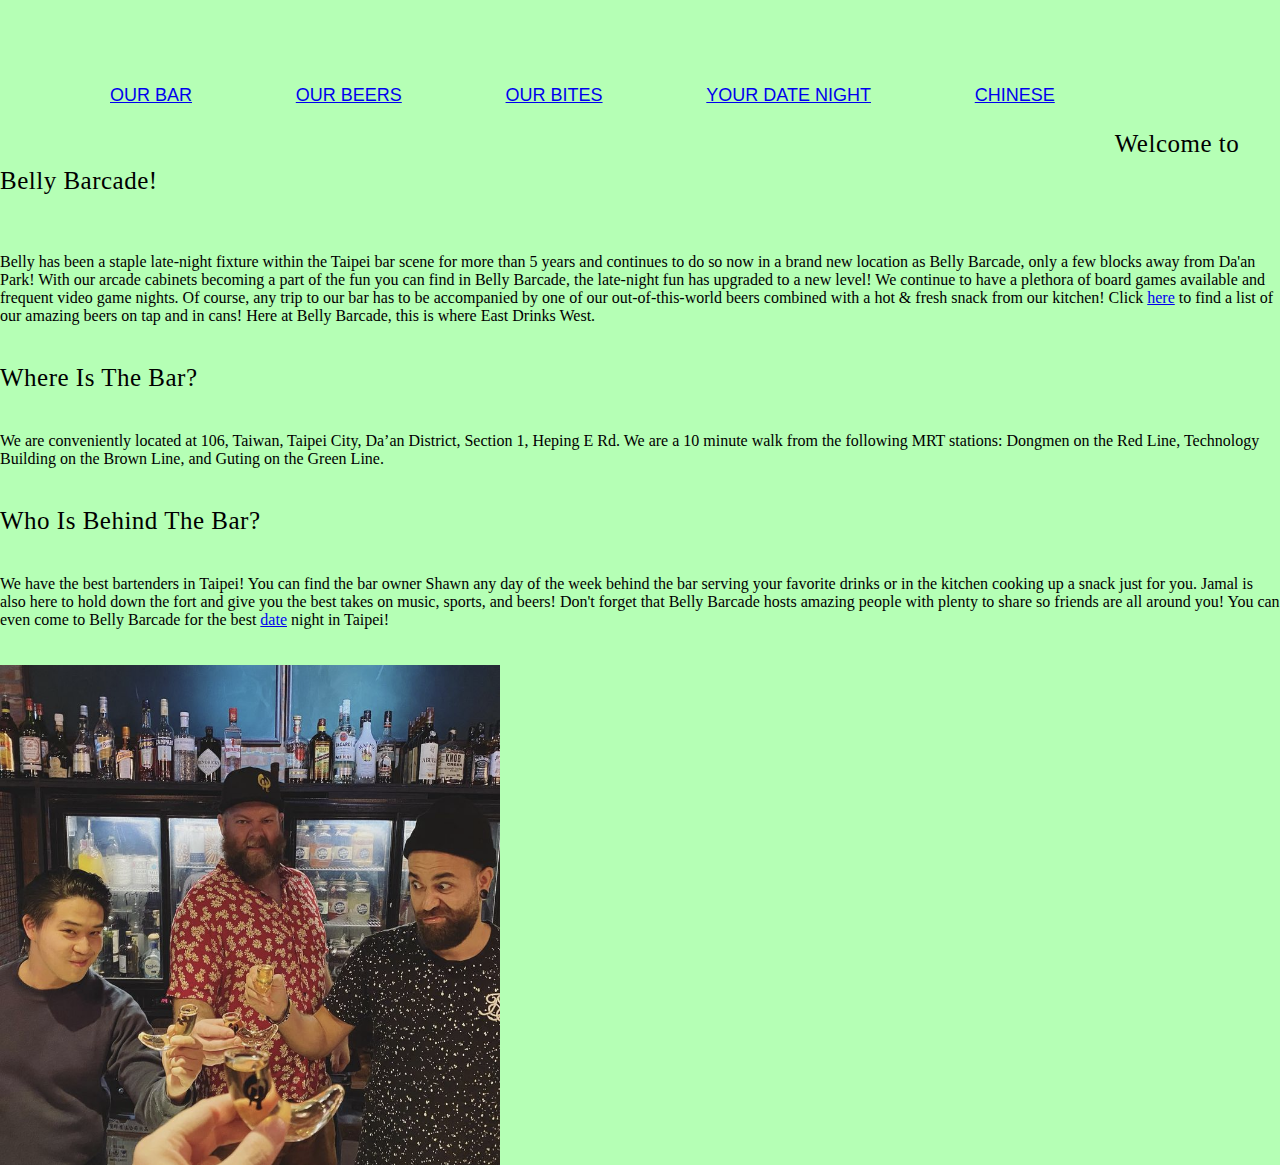
<file: index.html>
<html lang="en">
<head>
    <meta charset="UTF-8">
    <meta http-equiv="X-UA-Compatible" content="IE=edge">
    <meta name="viewport" content="width=device-width, initial-scale=1.0">
    <title>Our Bar</title>
    <link rel="stylesheet" href="style.css">
</head>

<body>

    <header>

    
    
        <nav>
            <ul>
                <li><a href="index.html">Our Bar</a></li>
                <li><a href="beers.html">Our Beers</a></li>
                <li><a href="bites.html">Our Bites</a></li>
                <li><a href="date.html">Your Date Night</a></li>
                <li><a href="chinese.html">Chinese</a></li>

            </ul>
        </nav>

        </header>
        <br>
        <br>
        <br>
        <br>
        <br>
        <br>

  <h1>Welcome to Belly Barcade!</h1>
  <br>
  <br>
        <p1>Belly has been a staple late-night fixture within the Taipei bar scene for more than 5 years and continues to do so now in a brand new location as Belly Barcade, only a few blocks away from Da'an Park! With our arcade cabinets becoming a part of the fun you can find in Belly Barcade, the late-night fun has upgraded to a new level! We continue to have a plethora of board games available and frequent video game nights. Of course, any trip to our bar has to be accompanied by one of our out-of-this-world beers combined with a hot & fresh snack from our kitchen! Click <a href="beers.html">here</a> to find a list of our amazing beers on tap and in cans! Here at Belly Barcade, this is where East Drinks West.</p1>
        <br>
        <br>

  <h1>Where Is The Bar?</h1>
  <br>
        <p1>We are conveniently located at 106, Taiwan, Taipei City, Da’an District, Section 1, Heping E Rd. We are a 10 minute walk from the following MRT stations: Dongmen on the Red Line, Technology Building on the Brown Line, and Guting on the Green Line.</p1>
        <br>
        <br>

  <h1>Who Is Behind The Bar?</h1>
  <br>
        <p1>We have the best bartenders in Taipei! You can find the bar owner Shawn any day of the week behind the bar serving your favorite drinks or in the kitchen cooking up a snack just for you. Jamal is also here to hold down the fort and give you the best takes on music, sports, and beers! Don't forget that Belly Barcade hosts amazing people with plenty to share so friends are all around you! You can even come to Belly Barcade for the best <a href="date.html">date</a> night in Taipei!</p1>
        <br>
        <br>
        <br>

        <img src="/cheers.png" height="500px" width="500px">




    
</body>
</html>
</file>
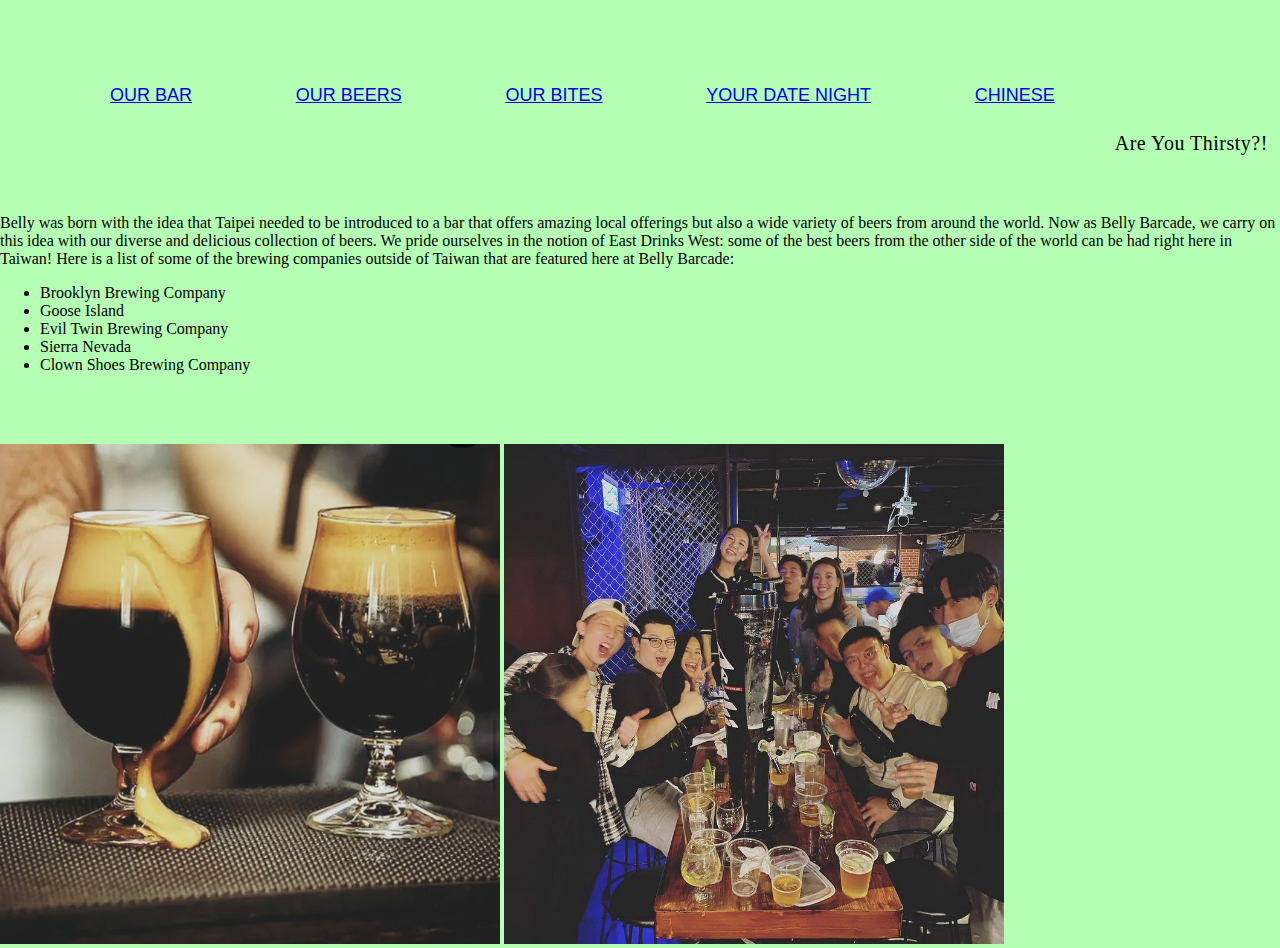
<file: beers.html>
<html lang="en">
<head>
    <meta charset="UTF-8">
    <meta http-equiv="X-UA-Compatible" content="IE=edge">
    <meta name="viewport" content="width=device-width, initial-scale=1.0">
    <title>Our Beers</title>
    <link rel="stylesheet" href="style.css">
</head>

<body>

    <header>

      
        <nav>
            <ul>
                <li><a href="index.html">Our Bar</a></li>
                <li><a href="beers.html">Our Beers</a></li>
                <li><a href="bites.html">Our Bites</a></li>
                <li><a href="date.html">Your Date Night</a></li>
                <li><a href="chinese.html">Chinese</a></li>

            </ul>
        </nav>

        </header>
        <br>
        <br>
        <br>
        <br>
        <br>
        <br>

  <h3>Are You Thirsty?!</h3>
  <br>
  <br>
        <p2>Belly was born with the idea that Taipei needed to be introduced to a bar that offers amazing local offerings but also a wide variety of beers from around the world. Now as Belly Barcade, we carry on this idea with our diverse and delicious collection of beers. We pride ourselves in the notion of East Drinks West: some of the best beers from the other side of the world can be had right here in Taiwan! Here is a list of some of the brewing companies outside of Taiwan that are featured here at Belly Barcade:

            <ul>
                <li>Brooklyn Brewing Company</li>
                <li>Goose Island</li>
                <li>Evil Twin Brewing Company</li>
                <li>Sierra Nevada</li>
                <li>Clown Shoes Brewing Company</li>
            </ul>
        </p2>
        <br>
        <br>
        <br>

        <img src="/stout.png" height="500px" width="500px">

        <img src="/funtime.png" height="500px" width="500px">

</body>
</html>
</file>
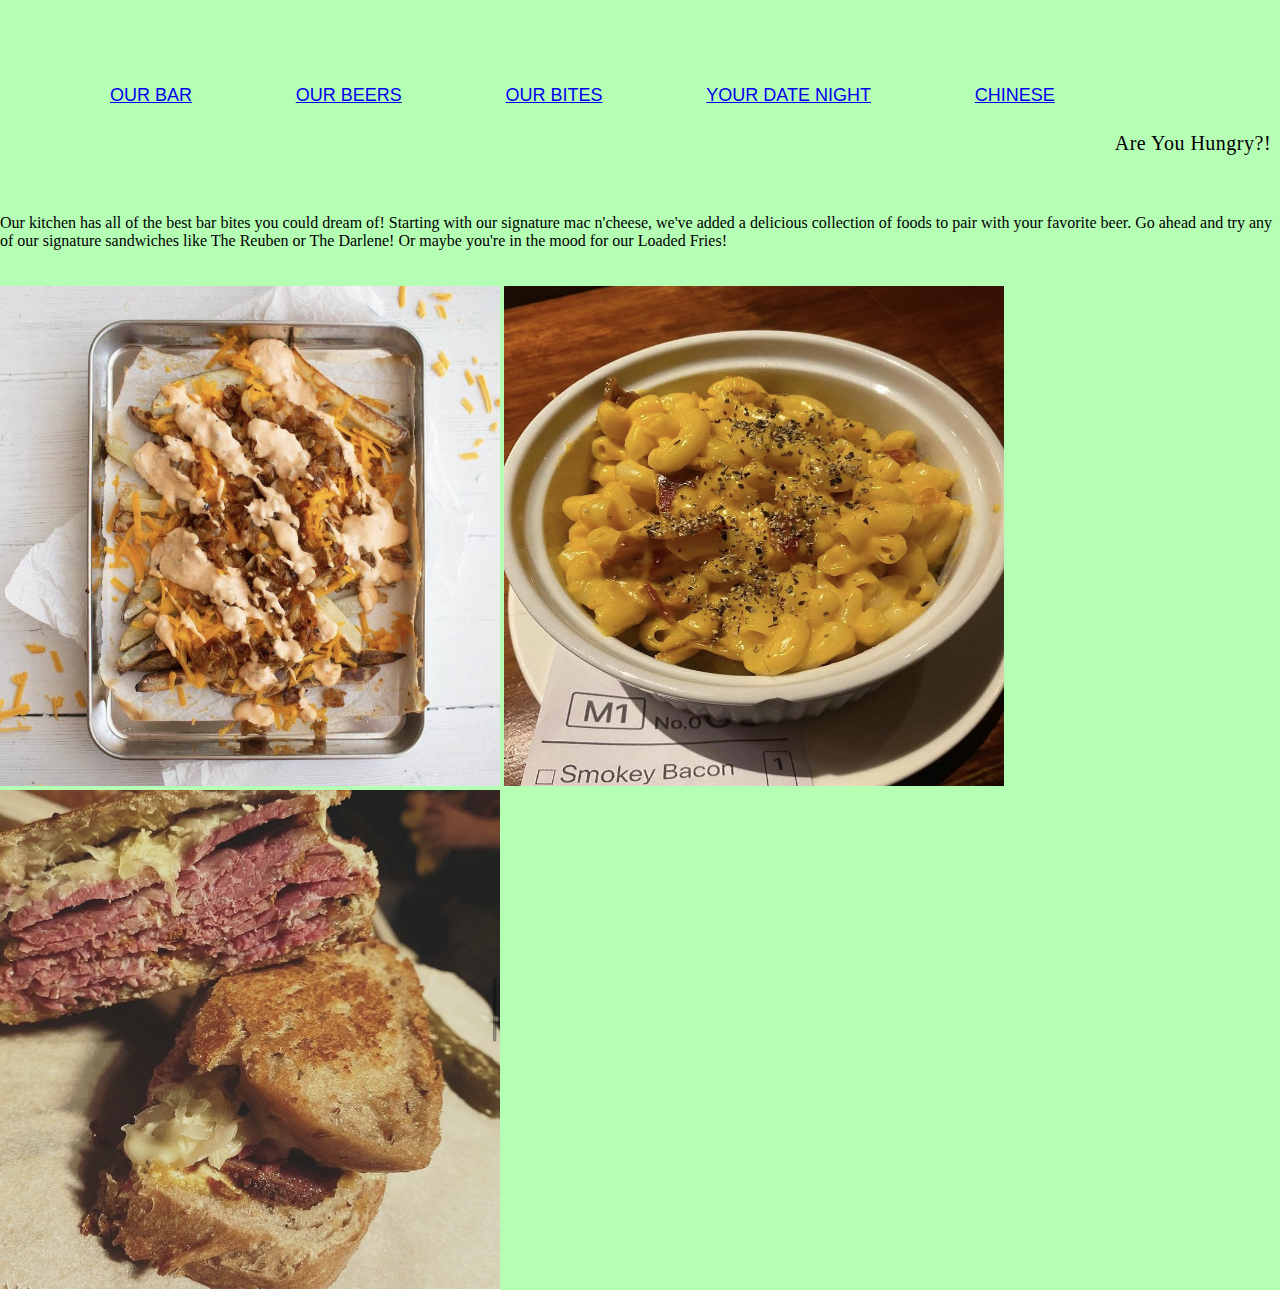
<file: bites.html>
<html lang="en">
<head>
    <meta charset="UTF-8">
    <meta http-equiv="X-UA-Compatible" content="IE=edge">
    <meta name="viewport" content="width=device-width, initial-scale=1.0">
    <title>Our Bites</title>
    <link rel="stylesheet" href="style.css">
</head>

<body>

    <header>

        
    
        <nav>
            <ul>
                <li><a href="index.html">Our Bar</a></li>
                <li><a href="beers.html">Our Beers</a></li>
                <li><a href="bites.html">Our Bites</a></li>
                <li><a href="date.html">Your Date Night</a></li>
                <li><a href="chinese.html">Chinese</a></li>

            </ul>
        </nav>

        </header>
        <br>
        <br>
        <br>
        <br>
        <br>
        <br>


  <h3>Are You Hungry?!</h3>
  <br>
  <br>
        <p2>Our kitchen has all of the best bar bites you could dream of! Starting with our signature mac n'cheese, we've added a delicious collection of foods to pair with your favorite beer. Go ahead and try any of our signature sandwiches like The Reuben or The Darlene! Or maybe you're in the mood for our Loaded Fries!</p2>
        <br>
        <br>
        <br>

        <img src="/fries.png" height="500px" width="500px">

        <img src="/mac.png" height="500px" width="500px">

        <img src="/reuben.png" height="500px" width="500px">

</body>
</html>
</file>
<file: style.css>
nav li{
    margin-left: 40px;
    display: inline-block;
    padding: 30px;
    font-size: larger;
    font-family: Verdana, Geneva, Tahoma, sans-serif;
}

header {
    background-color: rgb(rgb(82, 28, 28), rgb(9, 197, 9), rgb(50, 50, 216));
}

body {
    background-color: rgba(47, 255, 47, 0.356);
    margin: auto;
    font-family: 'Times New Roman', Times, serif;
}

nav{
    float: inline-start;
    text-transform:uppercase;
    font-size: 15px;
    padding: 40px 30px 0px 0px;

}

h1{
    font-size: 25;
    font-weight: normal;
    letter-spacing: 0.5px;
    line-height: 1.5;
    
}

h2{
    font-size: 45;
    font-weight: normal;
    letter-spacing: 1px;
    line-height: 1.5;
    
}

h3{
    font-size: 20;
    font-weight: normal;
    letter-spacing: 0.5px;
    line-height: 1.5;
    
}

.p1{
    font-size: 15;
    font-weight: normal;
    letter-spacing: 0.5px;
    line-height: 1.5;
    
}

.p2{
    font-size: 15;
    font-weight: normal;
    letter-spacing: 0.5px;
    line-height: 1.5;
    
}

.img{
    border-style: dotted;
    border-width: 5px 5px;
    width: 80px;
    height: 80px;
    padding: 10px;

}
</file>
